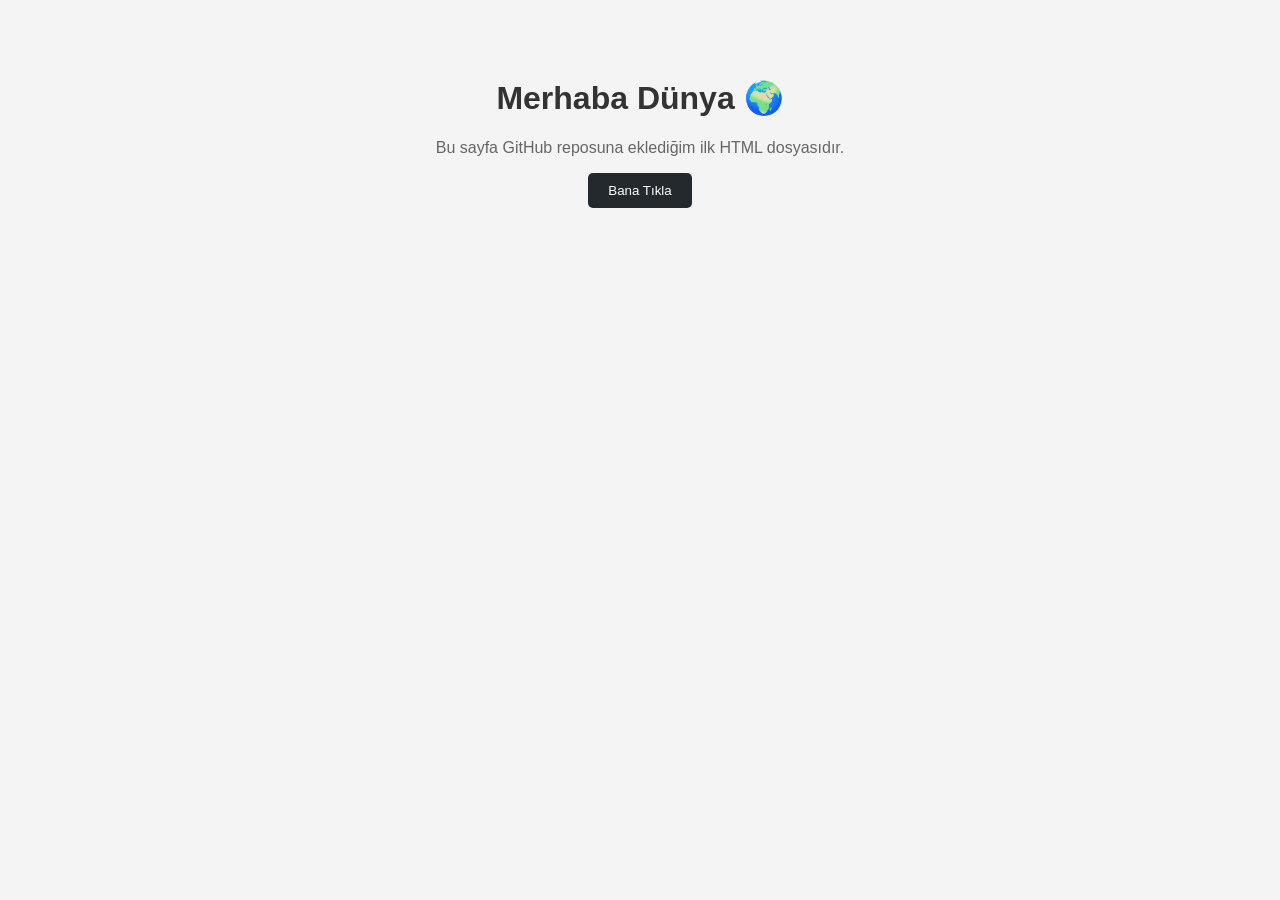
<file: index.html>
<!DOCTYPE html>
<html lang="tr">
<head>
    <meta charset="UTF-8">
    <title>Benim İlk GitHub Sayfam</title>
    <style>
        body {
            font-family: Arial, sans-serif;
            background-color: #f4f4f4;
            text-align: center;
            padding: 50px;
        }
        h1 {
            color: #333;
        }
        p {
            color: #666;
        }
        button {
            padding: 10px 20px;
            background-color: #24292e;
            color: white;
            border: none;
            border-radius: 5px;
            cursor: pointer;
        }
        button:hover {
            background-color: #444;
        }
    </style>
</head>
<body>

    <h1>Merhaba Dünya 🌍</h1>
    <p>Bu sayfa GitHub reposuna eklediğim ilk HTML dosyasıdır.</p>

    <button onclick="mesajGoster()">Bana Tıkla</button>

    <script>
        function mesajGoster() {
            alert("GitHub + HTML çalışıyor 🚀");
        }
    </script>

</body>
</html>
</file>
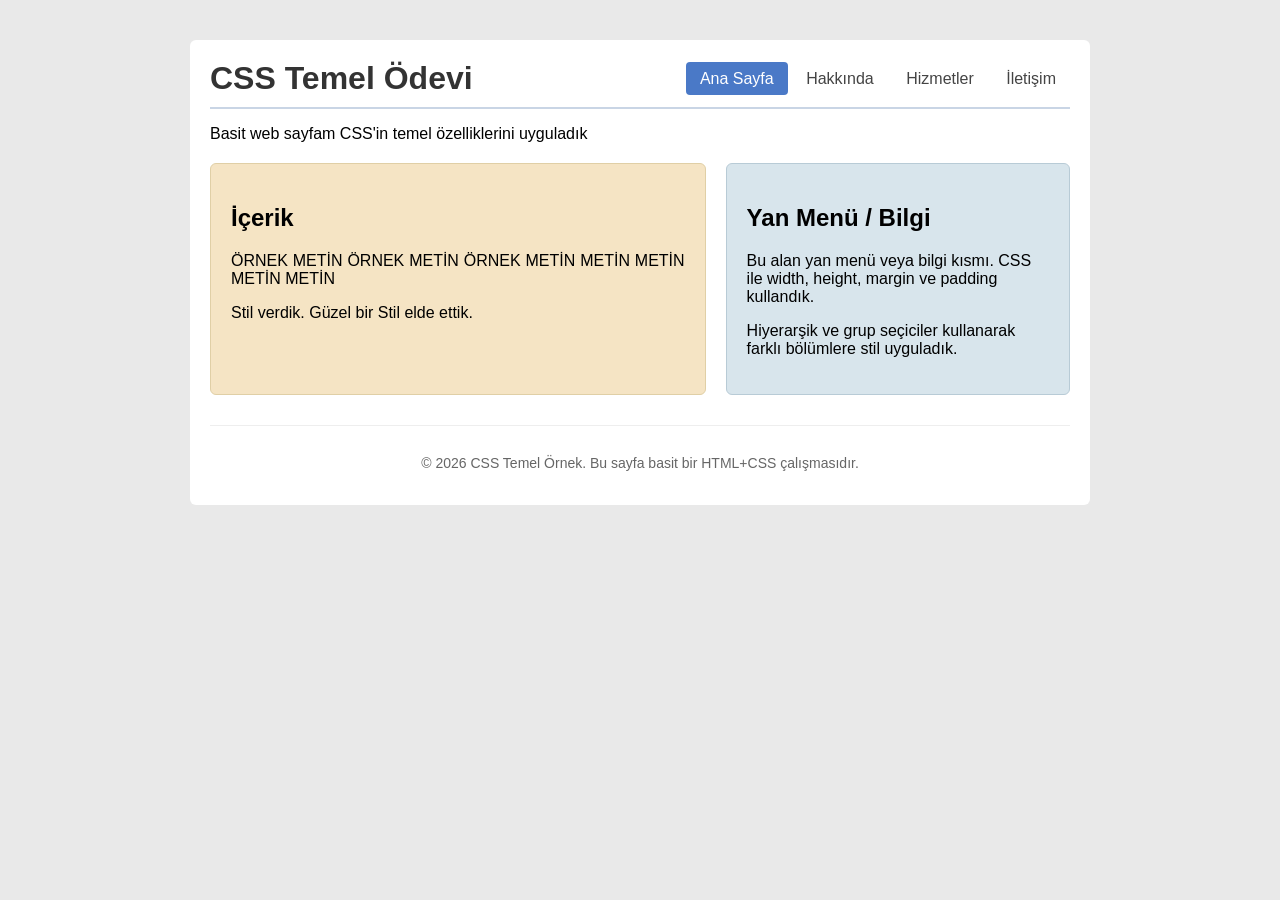
<file: lab2/index.html>
<!DOCTYPE html>
<html lang="tr">
<head>
    <meta charset="UTF-8">
    <title>CSS Temel Ödevi - İbrahim Ahmet Şeker</title>
    <link rel="stylesheet" href="style.css">
</head>
<body>

<div class="container">
    <header>
        <h1>CSS Temel Ödevi</h1>
        <nav>
            <ul>
                <li><a class="active" href="index.html">Ana Sayfa</a></li>
                <li><a href="#">Hakkında</a></li>
                <li><a href="#">Hizmetler</a></li>
                <li><a href="iletisim.html" target="_blank">İletişim</a></li>
            </ul>
        </nav>
    </header>

    <section class="intro">
        <p>
            Basit web sayfam
            CSS'in temel özelliklerini uyguladık
        </p>
    </section>

    <main class="main-layout">
        <div class="content">
            <h2>İçerik</h2>
            <p>
                ÖRNEK METİN ÖRNEK METİN ÖRNEK METİN
               METİN METİN METİN METİN
            </p>
            <p>
                Stil verdik.
                Güzel bir Stil elde ettik.
            </p>
        </div>

        <aside class="sidebar">
            <h2>Yan Menü / Bilgi</h2>
            <p>
                Bu alan yan menü veya bilgi kısmı.
                CSS ile width, height, margin ve padding kullandık.
            </p>
            <p>
                Hiyerarşik ve grup seçiciler kullanarak
                farklı bölümlere stil uyguladık.
            </p>
        </aside>
    </main>

    <footer>
        <p>© 2026 CSS Temel Örnek. Bu sayfa basit bir HTML+CSS çalışmasıdır.</p>
    </footer>
</div>

</body>
</html>
</file>
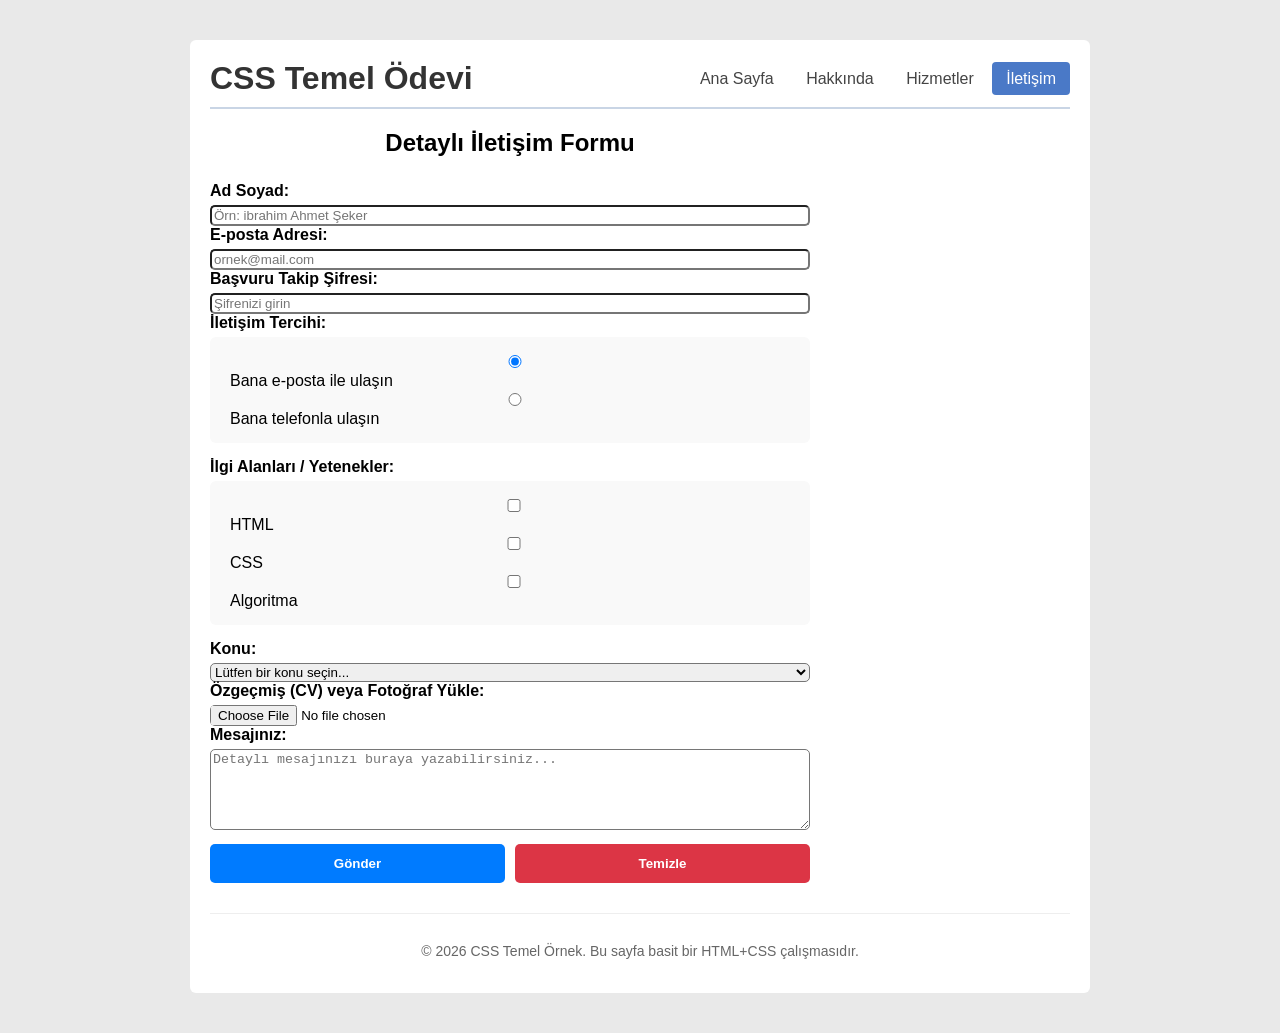
<file: lab2/iletisim.html>
<!DOCTYPE html>
<html lang="tr">
<head>
    <meta charset="UTF-8">
    <title>İletişim - Detaylı Form</title>
    <link rel="stylesheet" href="style.css">
</head>
<body>

<div class="container">
    <header>
        <h1>CSS Temel Ödevi</h1>
        <nav>
            <ul>
                <li><a href="index.html">Ana Sayfa</a></li>
                <li><a href="#">Hakkında</a></li>
                <li><a href="#">Hizmetler</a></li>
                <li><a class="active" href="iletisim.html">İletişim</a></li>
            </ul>
        </nav>
    </header>

    <div class="contact-container">
        <h2 style="text-align: center; margin-bottom: 25px;">Detaylı İletişim Formu</h2>
        <form action="#">
            <label for="fullname">Ad Soyad:</label>
            <input type="text" id="fullname" name="fullname" placeholder="Örn: ibrahim Ahmet Şeker">

            <label for="email">E-posta Adresi:</label>
            <input type="email" id="email" name="email" placeholder="ornek@mail.com">

            <label for="password">Başvuru Takip Şifresi:</label>
            <input type="password" id="password" name="password" placeholder="Şifrenizi girin">

            <label>İletişim Tercihi:</label>
            <div class="selection-box">
                <input type="radio" id="mail-pref" name="pref" value="email" checked>
                <label for="mail-pref" class="inline-label">Bana e-posta ile ulaşın</label><br>
                <input type="radio" id="phone-pref" name="pref" value="phone">
                <label for="phone-pref" class="inline-label">Bana telefonla ulaşın</label>
            </div>

            <label>İlgi Alanları / Yetenekler:</label>
            <div class="selection-box">
                <input type="checkbox" id="html" name="skill" value="html">
                <label for="html" class="inline-label">HTML</label><br>
                <input type="checkbox" id="css" name="skill" value="css">
                <label for="css" class="inline-label">CSS</label><br>
                <input type="checkbox" id="algo" name="skill" value="algo">
                <label for="algo" class="inline-label">Algoritma</label>
            </div>

            <label for="subject">Konu:</label>
            <select id="subject" name="subject">
                <option value="" disabled selected>Lütfen bir konu seçin...</option>
                <option value="is-teklifi">İş Teklifi</option>
                <option value="soru">Soru</option>
                <option value="geri-bildirim">Geri Bildirim</option>
            </select>

            <label for="file">Özgeçmiş (CV) veya Fotoğraf Yükle:</label>
            <input type="file" id="file" name="file">

            <label for="message">Mesajınız:</label>
            <textarea id="message" name="message" rows="5" placeholder="Detaylı mesajınızı buraya yazabilirsiniz..."></textarea>

            <div class="button-row">
                <button type="submit" class="btn-submit">Gönder</button>
                <button type="reset" class="btn-reset">Temizle</button>
            </div>
        </form>
    </div>

    <footer>
        <p>© 2026 CSS Temel Örnek. Bu sayfa basit bir HTML+CSS çalışmasıdır.</p>
    </footer>
</div>

</body>
</html>
</file>
<file: lab2/style.css>
/* =========================================
   1. GENEL AYARLAR VE LAYOUT
   ========================================= */
* {
    box-sizing: border-box; /* Box Model gereksinimi için kritik */ [cite: 13]
}

body {
    background: #e9e9e9;
    font-family: Arial, sans-serif;
    margin: 0;
}

/* Ana Konteynır */
.container {
    width: 900px;
    margin: 40px auto;
    background: white;
    border-radius: 6px;
    padding: 20px;
}

/* Header & Navigasyon */
header {
    border-bottom: 2px solid #c9d5e5;
    padding-bottom: 10px;
    display: flex;
    justify-content: space-between;
    align-items: center;
}

header h1 {
    margin: 0;
    color: #333;
}

nav ul {
    list-style: none;
    margin: 0;
    padding: 0;
}

nav ul li {
    display: inline-block;
}

nav ul li a {
    text-decoration: none;
    padding: 8px 14px;
    color: #444;
    border-radius: 4px;
}

nav ul li a:hover, .active {
    background: #4a79c7;
    color: white;
}

/* Sayfa İçerik Yapısı (Flexbox) */
.main-layout {
    display: flex;
    gap: 20px;
    margin-top: 20px;
}

.content {
    flex: 6;
    background: #f5e4c4;
    padding: 20px;
    border: 1px solid #e0cfa6;
    border-radius: 6px;
    text-align: justify;
}

.sidebar {
    flex: 4;
    background: #d8e5ec;
    padding: 20px;
    border: 1px solid #b8cbd6;
    border-radius: 6px;
}

/* =========================================
   2. LAB 3: İLETİŞİM FORMU STİLLERİ
   ========================================= */

/* Form Konteynırı (Box Model Kullanımı) */
.contact-container {
    width: 600px; /* Belirlenen genişlik */ [cite: 14]
    margin: 40px auto; /* Sayfayı ortalama */ [cite: 14]
    padding: 30px; /* Elemanların kenarlara yapışmaması için */ [cite: 15]
    border: 1px solid #ddd; /* Belirgin kenarlık */ [cite: 16]
    border-radius: 10px; /* Hafif köşe yuvarlaması */ [cite: 16]
    background-color: #ffffff;
}

.contact-container h2 {
    text-align: center;
    margin-bottom: 20px;
}

.contact-container label {
    display: block; /* Etiketleri ayrı satıra alır */ [cite: 7]
    margin-top: 15px;
    margin-bottom: 5px;
    font-weight: bold;
}

/* Form Elemanları (Çoklu Seçici Kullanımı) */
.contact-container input, 
.contact-container select, 
.contact-container textarea {
    width: 100%; /* Alanın tamamını kaplar */ [cite: 18, 22]
    padding: 10px; /* Yazıların ferah durması için */ [cite: 19, 22]
    margin-bottom: 15px; /* Elemanlar arası boşluk */ [cite: 20, 22]
    border: 1px solid #ccc;
    border-radius: 5px;
}

/* Görseldeki Gri Arka Planlı Seçim Alanları */
.selection-box {
    background-color: #f9f9f9;
    padding: 15px;
    border-radius: 6px;
    margin-bottom: 15px;
}

.inline-label {
    display: inline !important;
    font-weight: normal !important;
    margin-left: 5px;
}

/* Buton Düzenlemeleri */
.button-row {
    display: flex;
    gap: 10px;
    margin-top: 10px;
}

.btn-submit {
    flex: 1;
    background-color: #007bff; /* Görseldeki mavi */ 
    color: white;
    padding: 12px; /* Butonu büyütmek için */ 
    border: none; /* Kenarlığı kaldırma */ 
    border-radius: 5px;
    font-weight: bold;
    cursor: pointer;
}

.btn-reset {
    flex: 1;
    background-color: #dc3545; /* Görseldeki kırmızı */ 
    color: white;
    padding: 12px;
    border: none;
    border-radius: 5px;
    font-weight: bold;
    cursor: pointer;
}

.btn-submit:hover, .btn-reset:hover {
    opacity: 0.9;
}

/* =========================================
   3. FOOTER
   ========================================= */
footer {
    margin-top: 30px;
    text-align: center;
    color: #666;
    font-size: 14px;
    border-top: 1px solid #eee;
    padding-top: 15px;
}
</file>
